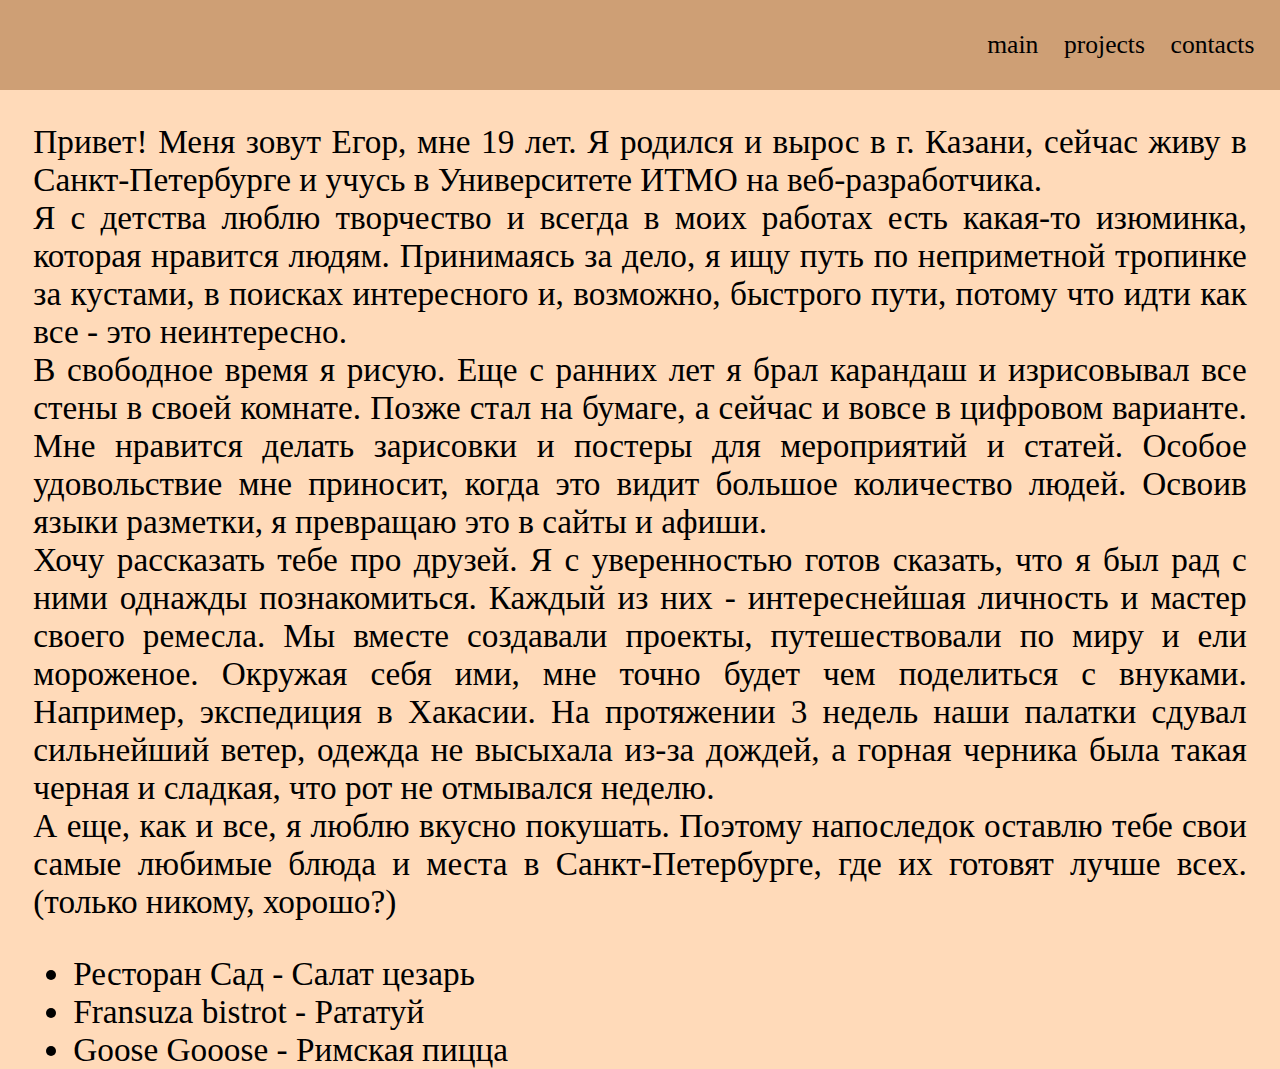
<file: Portf0lio/pages/about.html>
<!--les gogoooo-->
<!DOCTYPE html>
<html lang="en">
<head>
    <meta charset="UTF-8">
    <title>eydzi</title>
    <meta name="viewport" content="width=device-width, initial-scale=1.0">
    <link rel="stylesheet" href="about.css" >
    
    
</head>
<body>
   <header class="box"> 
        <a class="box-a" href="contact.html">contacts</a>
        <a class="box-a"  href="project.html">projects</a>
        <a class="box-a" href="../index.html">main</a>
    </header>
        
    <article>Привет! Меня зовут Егор, мне 19 лет. Я родился и вырос в г. Казани, сейчас живу в Санкт-Петербурге и учусь в Университете ИТМО на веб-разработчика. <br>Я с детства люблю творчество и всегда в моих работах есть какая-то изюминка, которая нравится людям. Принимаясь за дело, я ищу путь по неприметной тропинке за кустами, в поисках интересного и, возможно, быстрого пути, потому что идти как все - это неинтересно. <br> В свободное время я рисую. Еще с ранних лет я брал карандаш и изрисовывал все стены в своей комнате. Позже стал на бумаге, а сейчас и вовсе в цифровом варианте. Мне нравится делать зарисовки и постеры для мероприятий и статей. Особое удовольствие мне приносит, когда это видит большое количество людей. Освоив языки разметки, я превращаю это в сайты и афиши. <br> Хочу рассказать тебе про друзей. Я с уверенностью готов сказать, что я был рад с ними однажды познакомиться. Каждый из них - интереснейшая личность и мастер своего ремесла. Мы вместе создавали проекты, путешествовали по миру и ели мороженое. Окружая себя ими, мне точно будет чем поделиться с внуками. Например, экспедиция в Хакасии. На протяжении 3 недель наши палатки сдувал сильнейший ветер, одежда не высыхала из-за дождей, а горная черника была такая черная и сладкая, что рот не отмывался неделю. <br> А еще, как и все, я люблю вкусно покушать. Поэтому напоследок оставлю тебе свои самые любимые блюда и места в Санкт-Петербурге, где их готовят лучше всех. (только никому, хорошо?)
    <ul>
        <li> Ресторан Сад - Салат цезарь</li>
        <li> Fransuza bistrot - Рататуй</li>
        <li> Goose Gooose - Римская пицца</li>
    </ul>
    </article>
    
     
</body>
</html>
</file>
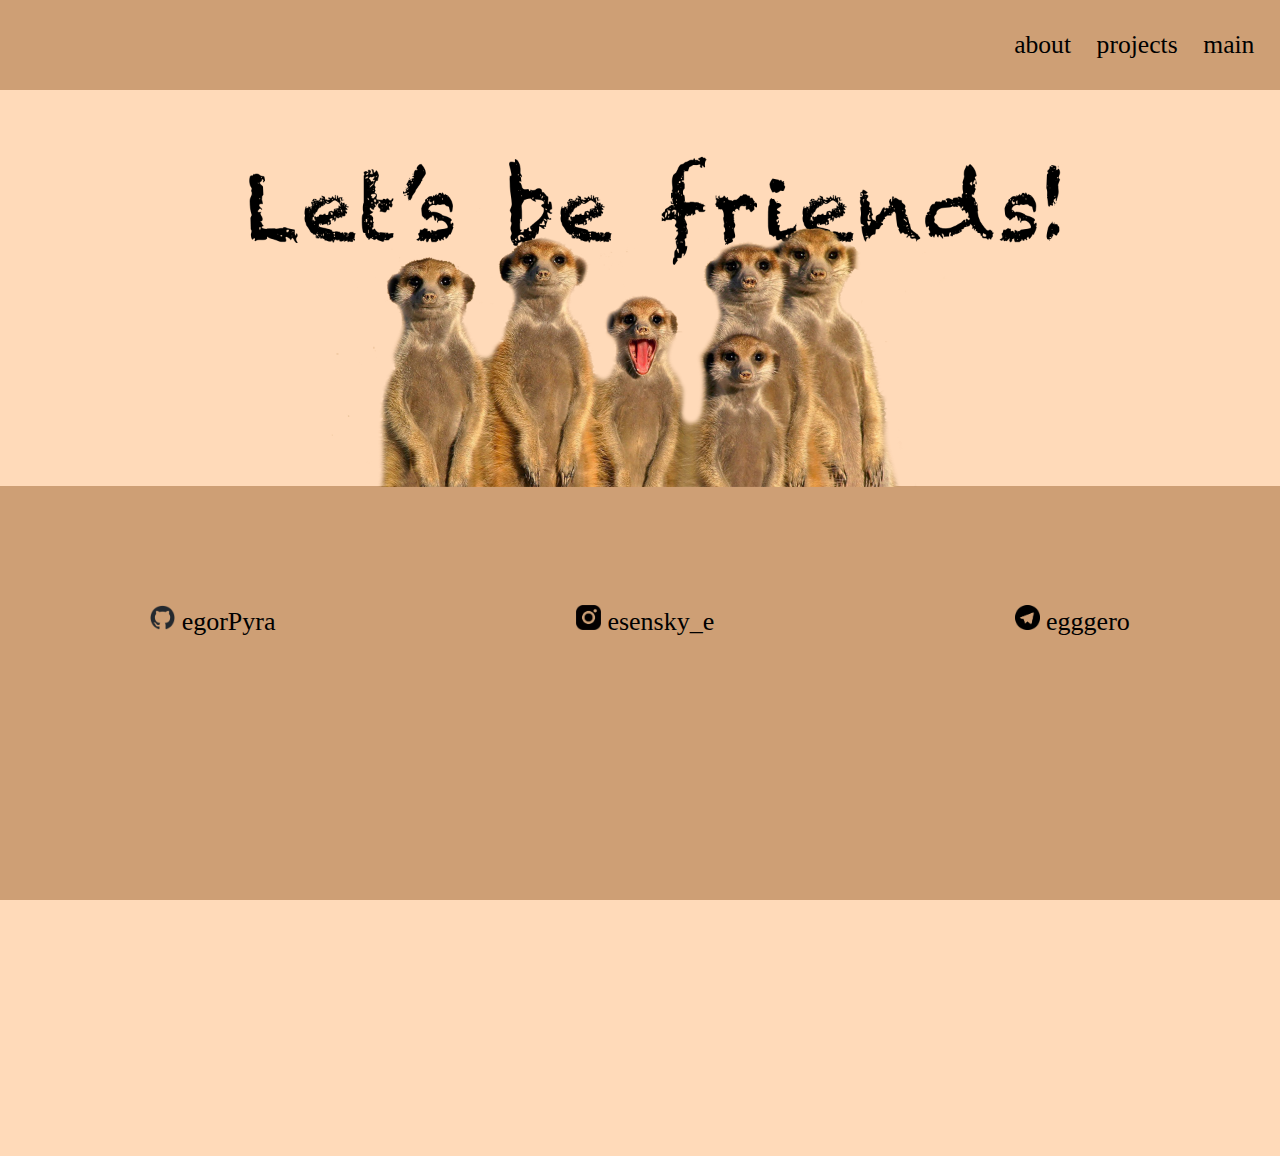
<file: Portf0lio/pages/contact.html>
<!--les gogoooo-->
<!DOCTYPE html>
<html lang="en">
<head>
    <meta charset="UTF-8">
    <title>eydzi</title>
    <meta name="viewport" content="width=device-width, initial-scale=1.0">
    <link rel="stylesheet" href="contact.css" >
    <base >        
    
</head>
<body>
   <header class="box"> 
        <a class="box-a" href="../index.html">main</a>
        <a class="box-a"  href="project.html">projects</a>
        <a class="box-a" href="about.html">about</a>
    </header>
        
<!--        <div class="arut">-->
        <img class="photo" src="../img/friend.png">
<!--         </div>-->
         
         <div class="content">
             <div class="content-box">
                 <img class="pic" src="../img/github.png">
                 <a target="_blank" href="https://github.com/egorPyra">egorPyra</a>
             </div>
             <div class="content-box">
                 <img class="pic" src="../img/inst.png">
                 <a target="_blank" href="https://instagram.com/esensky_e?igshid=YmMyMTA2M2Y=">esensky_e</a>
             </div>
             <div class="content-box">
                 <img class="pic" src="../img/tg.png">
                 <a target="_blank" href="https://t.me/egggero">egggero</a>
             </div>
         </div>
         
         <div class="fot"></div>
     
</body>
</html>
</file>
<file: Portf0lio/pages/about.css>
body {
/*    font-family: 'GerardDisplay-ExMd';*/
    background-color: peachpuff;
    
    width: 100vw;
    height: 100vh;
    margin: 0;
    
/*    overflow: hidden;*/
}

.box {
    font-family: 'GerardDisplay-ExMd';
    background-color:#ce9f75;
    height: 10%;
    width: 100%;
    display: flex;
    flex-direction: row-reverse;
    align-items: center;
}

.box-a {
    margin-right: 2vw;
    font-size: 2vw;
    text-decoration: none;
    color: black;
}

article {
    margin: 2.6vw;
    margin-bottom: 10vw;
    font-size: 2.6vw;
    text-align: justify;
}


@media (max-width: 650px) {
    
    .box {
        height: 7%;
        justify-content: space-evenly;
       
    }

    .box-a {
        font-size: 4vw;
    }
    article {
        font-size: 4vw;
    }
}
</file>
<file: Portf0lio/pages/contact.css>
html{
  position: relative;
  min-height: 100%;
    overflow: auto;
}

body {
    font-family: 'GerardDisplay-ExMd';
    background-color: peachpuff;
    
    width: 100vw;
    height: 100vh;
    margin: 0;
    
    overflow: hidden;
}

.box {
    background-color:#ce9f75;
    height: 10%;
    width: 100%;
    display: flex;
    flex-direction: row-reverse;
    align-items: center;
}

.box-a {
    margin-right: 2vw;
    font-size: 2vw;
    text-decoration: none;
    color: black;
}



.photo {
    width: 100%;
    margin: -5px;
    
}

.content {
    margin: 0;
    height: auto;
    min-height: 30%;
    
    display: flex;
    justify-content: space-around;
    flex-direction: row;
    align-items: center;
    
    font-size: 26px;
    
    background-color: #ce9f75;
}
    
.content-box {
    text-align: center;
}
.content-box a {
    text-decoration: none;
    color: black;
}
    
.content img {
    width: 25px;
}

.fot {
    width: 100%;
    height: 400px;
    margin-top: 0px;
    background-color: #ce9f75;
}





@media (max-width: 750px) {
    
    
    .box {
        height: 7%;
        justify-content: space-evenly;
        
        
    }

    .box-a {
        font-size: 4vw;
    }
    
    .content {
        flex-direction: column;
        align-items: center;
        
    }
    
    .content-box {
        margin: 50px;
        
    }
</file>
